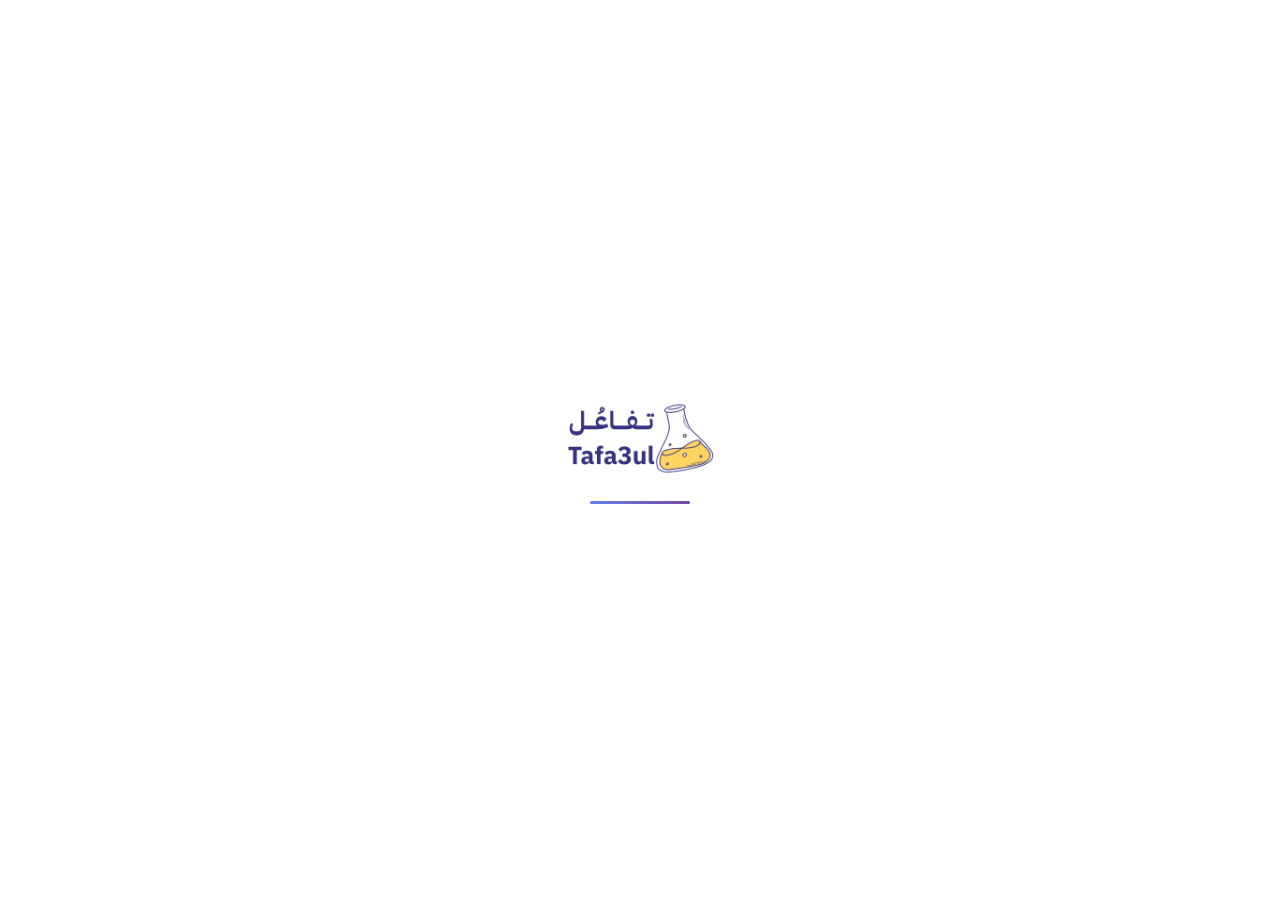
<file: index.html>
<!DOCTYPE html>
<html lang="ar" dir="rtl">
<head>
    <meta name="google-site-verification" content="pSxbVJ3cCIGE9Us1fTchpg9RKAgk_rAv4sO-15qYJwg" />
    <meta charset="UTF-8">
    <meta name="viewport" content="width=device-width, initial-scale=1.0">
    <title>تفاعُل</title>
    <link rel="stylesheet" href="style.css">
</head>
<body>
<div id="preloader">
    <div class="loader-content">
        <img src="logo.png" alt="شعار تفاعل" class="loader-logo">
        <div class="loader-line"></div>
    </div>
</div>
    <header class="main-header">
        <img src="logo.png" alt="شعار تفاعل" class="logo">
    </header>

    <div class="tabs-bar">
        <button class="tab-btn active" id="btn-creation">تكوين تفاعلات</button>
        <button class="tab-btn" id="btn-ready">موسوعة التفاعلات</button>
    </div>

    <div class="container">
        <div id="creation-tab" class="tab-content active">
            <div class="main-layout">
                <div class="sidebar">
                    <h2>المواد المتاحة</h2>
                    <div class="category">
                        <h3>🧪 العناصر</h3>
                        <div id="elements-list"></div>
                    </div>
                    <div class="category">
                        <h3>⚗️ المركبات</h3>
                        <div id="compounds-list"></div>
                    </div>
                </div>
                <div class="main-content">
                    <div class="drop-zone" id="dropZone">اسحب المواد هنا أو انقر عليها</div>
                    <div class="result-panel" id="resultPanel">
                        <h3>نتيجة المختبر</h3>
                        <p><strong>المعادلة:</strong> <span id="eq-text">-</span></p>
                        <p><strong>النوع:</strong> <span id="type-text">-</span></p>
                        <p><strong>الشرح:</strong> <span id="desc-text">-</span></p>
                        <button class="reset-btn" onclick="resetApp()">إعادة ضبط</button>
                    </div>
                </div>
            </div>
        </div>

        <div id="ready-tab" class="tab-content">
            <div class="ready-reactions-container" id="readyReactions">
                </div>
        </div>
    </div>

    <script src="script.js"></script>
</body>

</html>
</file>
<file: style.css>
@import url('https://fonts.googleapis.com/css2?family=Cairo:wght@400;700&display=swap');

* { box-sizing: border-box; }

body {
    font-family: 'Cairo', sans-serif;
    margin: 0;
    display: flex;
    flex-direction: column;
    height: 100vh;
    direction: rtl;
    background-color: #1a0b2e;
    overflow: hidden; /* لمنع السكرول في البودي نفسه */
}

/* --- الهيدر والتبويبات --- */
.main-header {
    width: 100%;
    background-color: white;
    padding: 10px 0;
    display: flex;
    justify-content: center;
    align-items: center;
    box-shadow: 0 2px 15px rgba(0,0,0,0.2);
    z-index: 100;
}
.logo { height: 70px; width: auto; }

.tabs-bar {
    display: flex;
    justify-content: center;
    background: #1a0b2e;
    padding: 10px 0;
    border-bottom: 2px solid #4a2c73;
}
.tab-btn {
    background: transparent;
    border: none;
    color: #b194ff;
    padding: 10px 30px;
    font-size: 1.1rem;
    cursor: pointer;
    font-family: 'Cairo', sans-serif;
    transition: 0.3s;
    border-bottom: 3px solid transparent;
}
.tab-btn.active { color: white; border-bottom-color: #e0b3ff; }

/* --- حاوية التبويبات --- */
.container { flex: 1; position: relative; overflow: hidden; }

.tab-content {
    display: none;
    width: 100%;
    height: 100%;
    position: absolute;
    top: 0; left: 0;
}
.tab-content.active { display: block; }

/* --- التبويب الأول: تكوين تفاعلات --- */
.main-layout { display: flex; height: 100%; width: 100%; }

.sidebar {
    width: 300px;
    background-color: #1a0b2e;
    color: white;
    padding: 20px;
    overflow-y: auto;
    border-left: 1px solid #4a2c73;
}
.sidebar h2 { color: #e0b3ff; text-align: center; }
.category h3 { color: #b194ff; border-bottom: 1px solid #3d2163; padding-bottom: 5px; margin-top: 20px; }

.chemical {
    background-color: #2d1b4e;
    padding: 12px;
    border-radius: 10px;
    margin-bottom: 10px;
    cursor: pointer;
    text-align: center;
    font-weight: bold;
    transition: 0.3s;
    border: 1px solid #4a2c73;
}
.chemical:hover { background-color: #4a2c73; border-color: #b194ff; transform: scale(1.03); }

.main-content {
    flex: 1;
    display: flex;
    flex-direction: column;
    align-items: center;
    padding: 40px;
    background: linear-gradient(135deg, #4a2c73 0%, #1a0b2e 100%);
    overflow-y: auto;
}

.drop-zone {
    width: 100%; max-width: 650px; height: 200px;
    border: 3px dashed rgba(224, 179, 255, 0.4);
    border-radius: 30px; display: flex; align-items: center; justify-content: center;
    color: #e0b3ff; background-color: rgba(255, 255, 255, 0.05);
    backdrop-filter: blur(10px); transition: 0.4s; text-align: center;
}
.chemical-tag {
    background: #e0b3ff; color: #1a0b2e; padding: 10px 20px;
    border-radius: 50px; margin: 5px; font-weight: bold;
    animation: popIn 0.5s cubic-bezier(0.68, -0.55, 0.265, 1.55);
}
@keyframes popIn { 0% { transform: scale(0); opacity: 0; } 100% { transform: scale(1); opacity: 1; } }

/* --- التبويب الثاني: تفاعلات جاهزة (مصفوفة البطاقات) --- */
#ready-tab { overflow-y: auto; height: 100%; }

.ready-reactions-container {
    padding: 40px;
    background: linear-gradient(135deg, #1a0b2e 0%, #2d1b4e 100%);
    min-height: 100%;
}
.ready-reactions-container h2 { color: white; text-align: center; margin-bottom: 30px; }

.reaction-category-section h3 {
    color: #00ff9d; border-right: 4px solid #00ff9d;
    padding-right: 15px; margin-top: 40px;
}

.reactions-grid {
    display: grid;
    grid-template-columns: repeat(auto-fill, minmax(200px, 1fr));
    gap: 20px; margin-top: 20px;
}

.mini-card {
    background: rgba(255, 255, 255, 0.1);
    border: 1px solid rgba(224, 179, 255, 0.2);
    padding: 25px; border-radius: 15px; text-align: center;
    cursor: pointer; transition: 0.3s; display: flex; align-items: center; justify-content: center;
}
.mini-card span { color: white; font-weight: bold; font-size: 1.1rem; }
.mini-card:hover {
    background: rgba(177, 148, 255, 0.2);
    transform: translateY(-5px); border-color: #e0b3ff;
}

/* --- لوحة النتائج والوميض --- */
.result-panel {
    width: 100%; max-width: 650px; background: white;
    margin-top: 30px; padding: 25px; border-radius: 20px;
    display: none; animation: slideUp 0.5s ease;
}
@keyframes slideUp { from { transform: translateY(30px); opacity: 0; } to { transform: translateY(0); opacity: 1; } }
.success-flash { animation: flash 0.6s; }
@keyframes flash { 0% { background: rgba(0, 255, 157, 0.3); } 100% { background: rgba(255, 255, 255, 0.05); } }

button {
    background: linear-gradient(90deg, #ff4b2b, #ff416c);
    color: white; border: none; padding: 10px 25px; border-radius: 10px; cursor: pointer;
}
/* --- تعريفات الأقسام --- */
.type-definition {
    color: #b194ff;
    font-size: 0.95rem;
    margin: -15px 0 20px 0;
    padding-right: 15px;
    line-height: 1.5;
    max-width: 800px;
}

/* --- النافذة المنبثقة (Modal) --- */
.modal-overlay {
    position: fixed;
    top: 0; left: 0;
    width: 100%; height: 100%;
    background: rgba(0, 0, 0, 0.85);
    display: none; /* مخفي افتراضياً */
    justify-content: center;
    align-items: center;
    z-index: 1000;
    backdrop-filter: blur(8px);
}

.modal-content {
    background: white;
    width: 90%;
    max-width: 550px;
    padding: 30px;
    border-radius: 25px;
    position: relative;
    animation: modalPop 0.4s cubic-bezier(0.175, 0.885, 0.32, 1.275);
    color: #1a0b2e;
    text-align: right;
}

@keyframes modalPop {
    from { transform: scale(0.8); opacity: 0; }
    to { transform: scale(1); opacity: 1; }
}

.modal-content h3 {
    color: #6b46c1;
    border-bottom: 2px solid #eee;
    padding-bottom: 10px;
    margin-top: 0;
}

.modal-content .detail-item {
    margin: 15px 0;
}

.modal-content strong {
    color: #764ba2;
}

.close-modal {
    background: #e74c3c;
    color: white;
    border: none;
    padding: 8px 20px;
    border-radius: 10px;
    cursor: pointer;
    float: left;
}
/* --- شاشة التحميل (Preloader) --- */
#preloader {
    position: fixed;
    top: 0; left: 0;
    width: 100%; height: 100%;
    background-color: #ffffff; /* الخلفية البيضاء */
    display: flex;
    justify-content: center;
    align-items: center;
    z-index: 9999; /* ليكون فوق كل شيء */
    transition: opacity 1s ease, visibility 1s;
}

.loader-content {
    text-align: center;
    display: flex;
    flex-direction: column;
    align-items: center;
}

.loader-logo {
    width: 150px; /* تحكم في حجم شعارك هنا */
    height: auto;
    animation: pulseLogo 2s infinite ease-in-out;
}

/* حركة النبض الفخمة للشعار */
@keyframes pulseLogo {
    0% { transform: scale(0.9); opacity: 0.7; }
    50% { transform: scale(1.1); opacity: 1; }
    100% { transform: scale(0.9); opacity: 0.7; }
}

/* خط التحميل السفلي */
.loader-line {
    width: 100px;
    height: 3px;
    background: linear-gradient(90deg, #667eea, #764ba2);
    margin-top: 20px;
    border-radius: 5px;
    position: relative;
    overflow: hidden;
}

.loader-line::after {
    content: '';
    position: absolute;
    left: -100%;
    width: 100%;
    height: 100%;
    background: #e0b3ff;
    animation: loadingLine 1.5s infinite;
}

@keyframes loadingLine {
    0% { left: -100%; }
    100% { left: 100%; }
}

/* كلاس للإخفاء بسلاسة */
.preloader-hidden {
    opacity: 0;
    visibility: hidden;
}
.clickable-tag {
    cursor: pointer;
    position: relative;
    transition: all 0.2s;
}

.clickable-tag:hover {
    background: #ff4b2b; /* يتغير للون أحمر خفيف عند الرغبة في الحذف */
    color: white;
    transform: scale(1.1);
}

.clickable-tag:hover::after {
    content: ' ✕'; /* ظهور علامة إغلاق صغيرة */
    font-size: 0.8rem;
}
</file>
